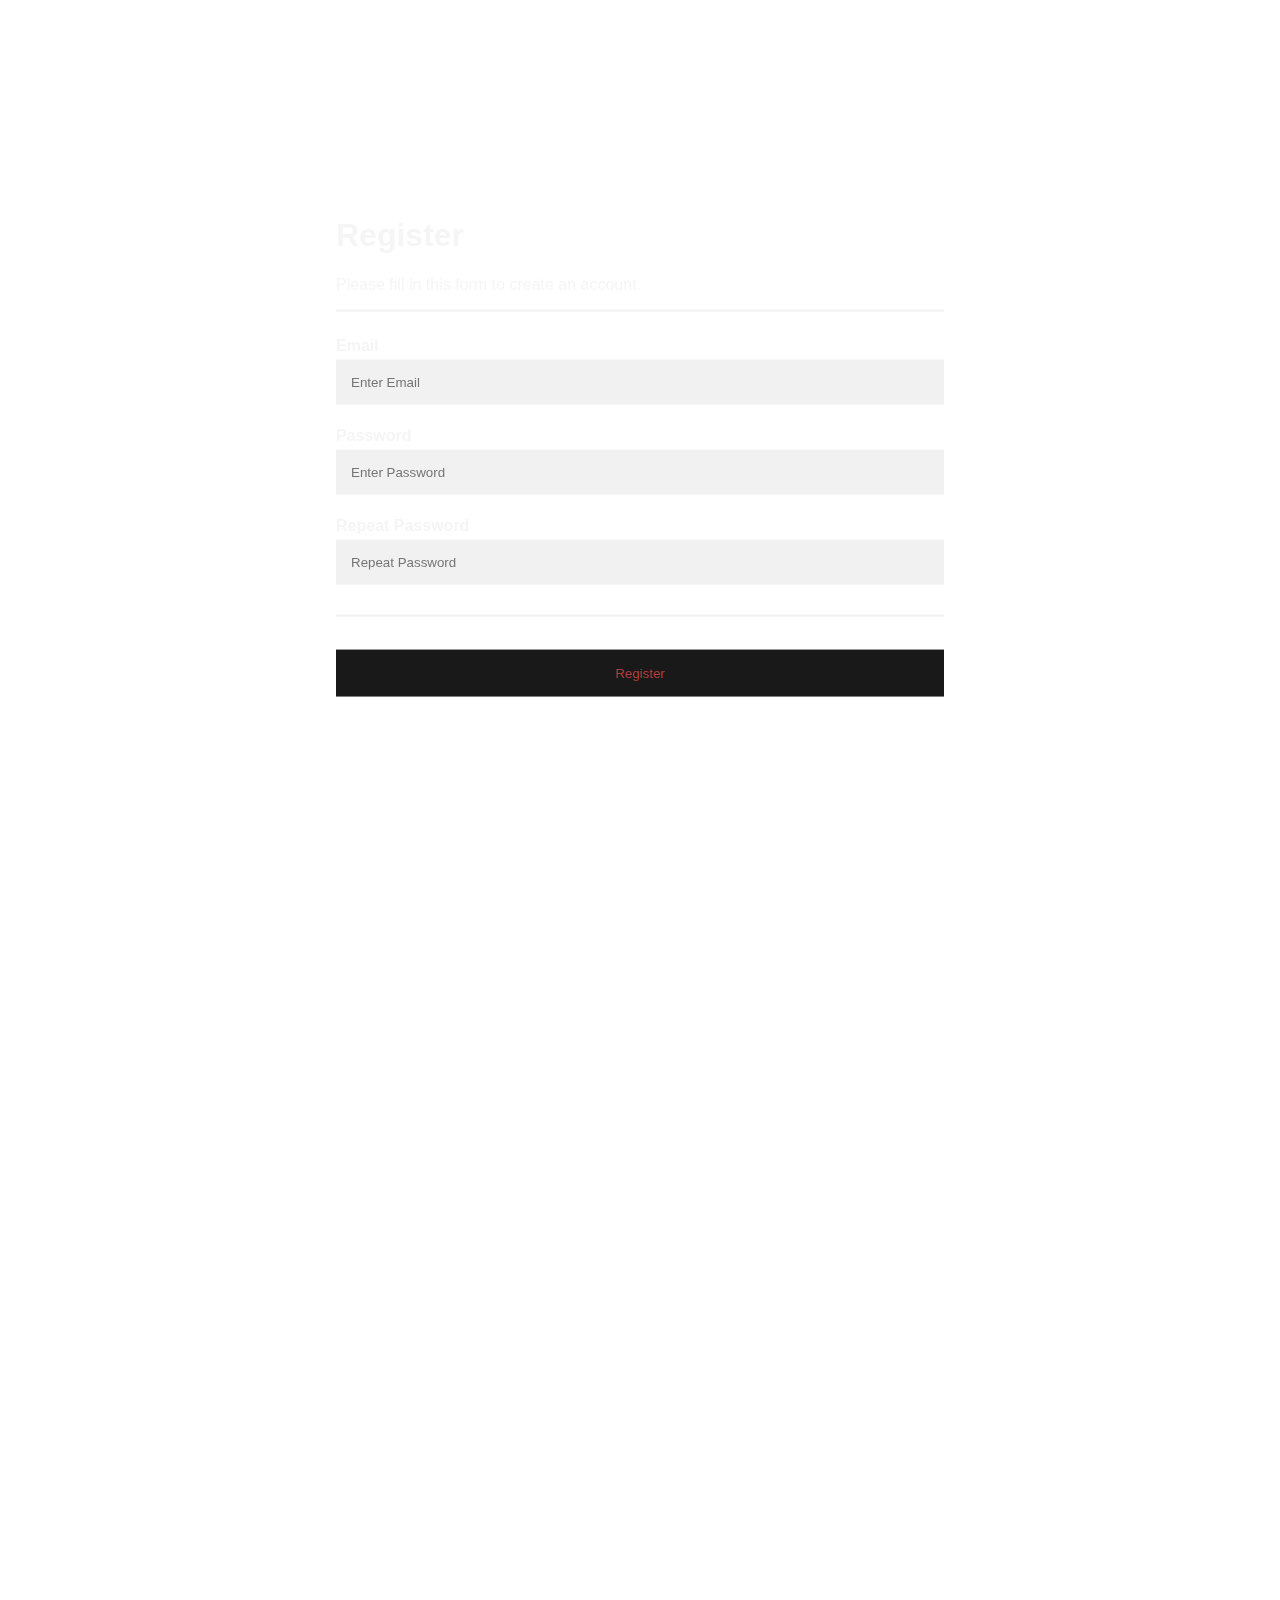
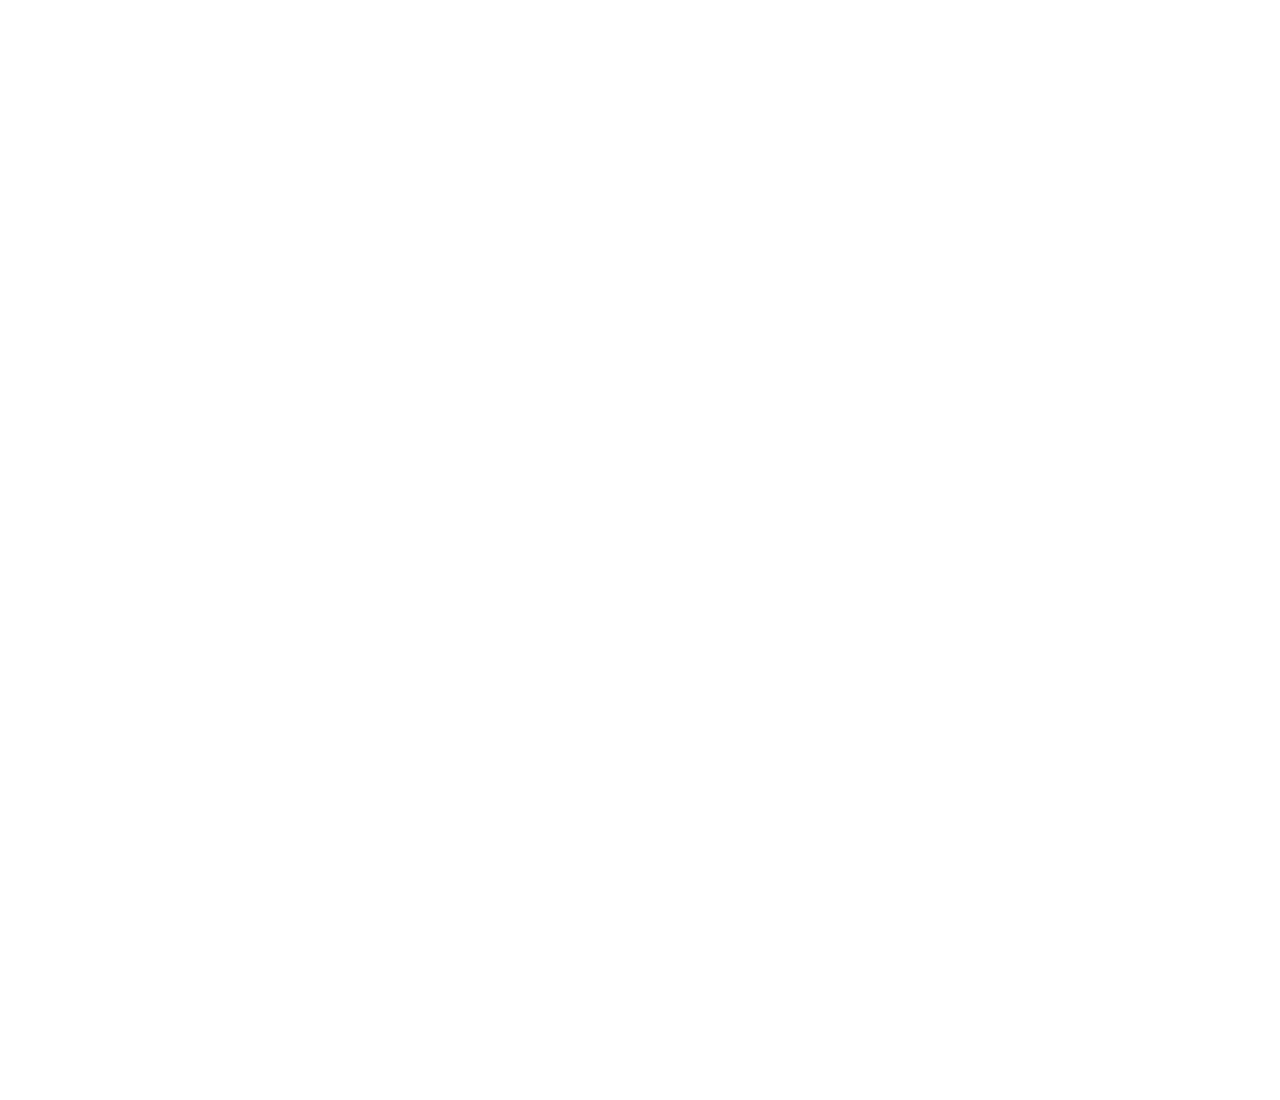
<file: registre.html>
<!DOCTYPE html>
<html>

<head>

    <link rel="stylesheet" href="welcome.css">
    <meta name="viewport" content="width=device-width, initial-scale=1">


</head>

<body>

    <div class="bg-image img1"></div>
    <div class="bg-image img2"></div>
    <div class="bg-image img3"></div>
    <div class="bg-image img4"></div>
    <div class="bg-image img5"></div>
    <div class="bg-image img6"></div>
    <style>

    </style>
    </head>

    <body>

        <form action="index.html">
            <div class="container">
                <h1>Register</h1>
                <p>Please fill in this form to create an account.</p>
                <hr>

                <label for="email"><b>Email</b></label>
                <input type="text" placeholder="Enter Email" name="email" id="email" required>

                <label for="psw"><b>Password</b></label>
                <input type="password" placeholder="Enter Password" name="psw" id="psw" required>

                <label for="psw-repeat"><b>Repeat Password</b></label>
                <input type="password" placeholder="Repeat Password" name="psw-repeat" id="psw-repeat" required>
                <hr>


                <button type="submit" class="registerbtn">Register</button>
            </div>


        </form>
    </body>

</html>
</file>
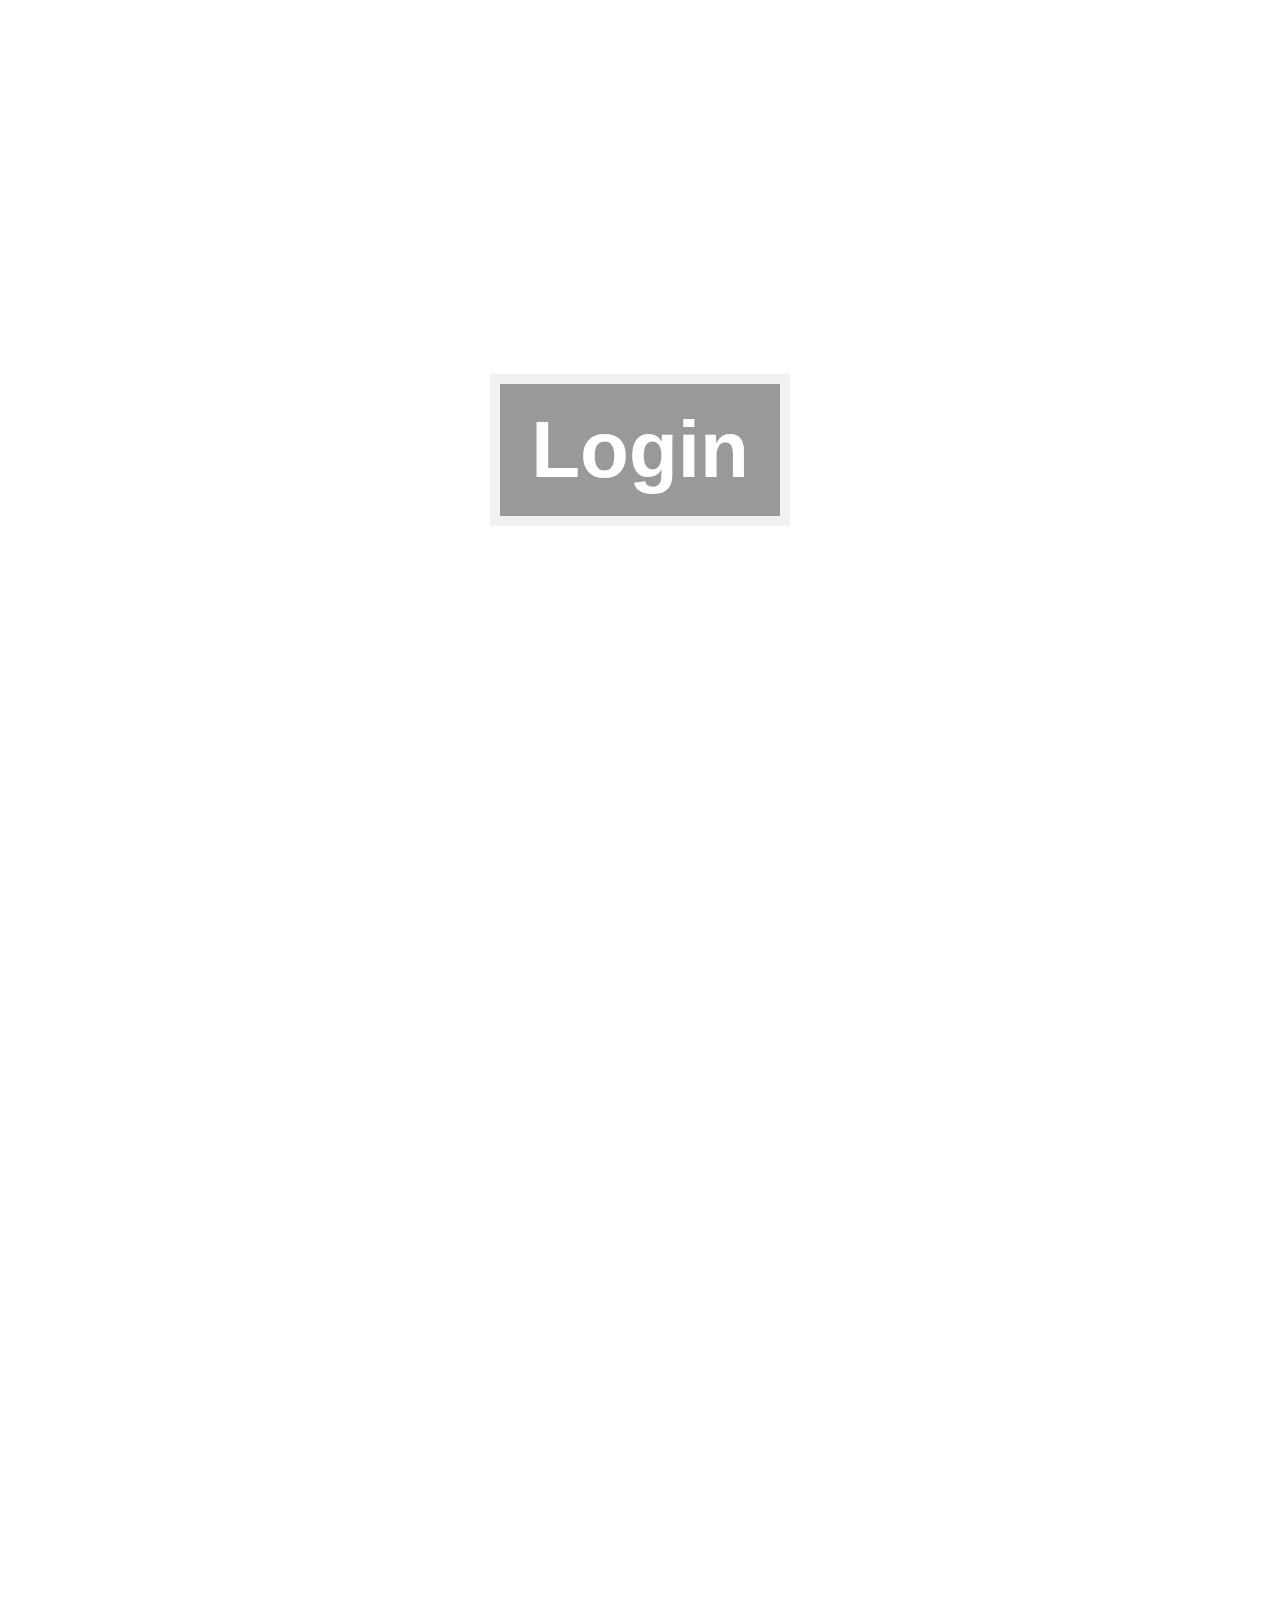
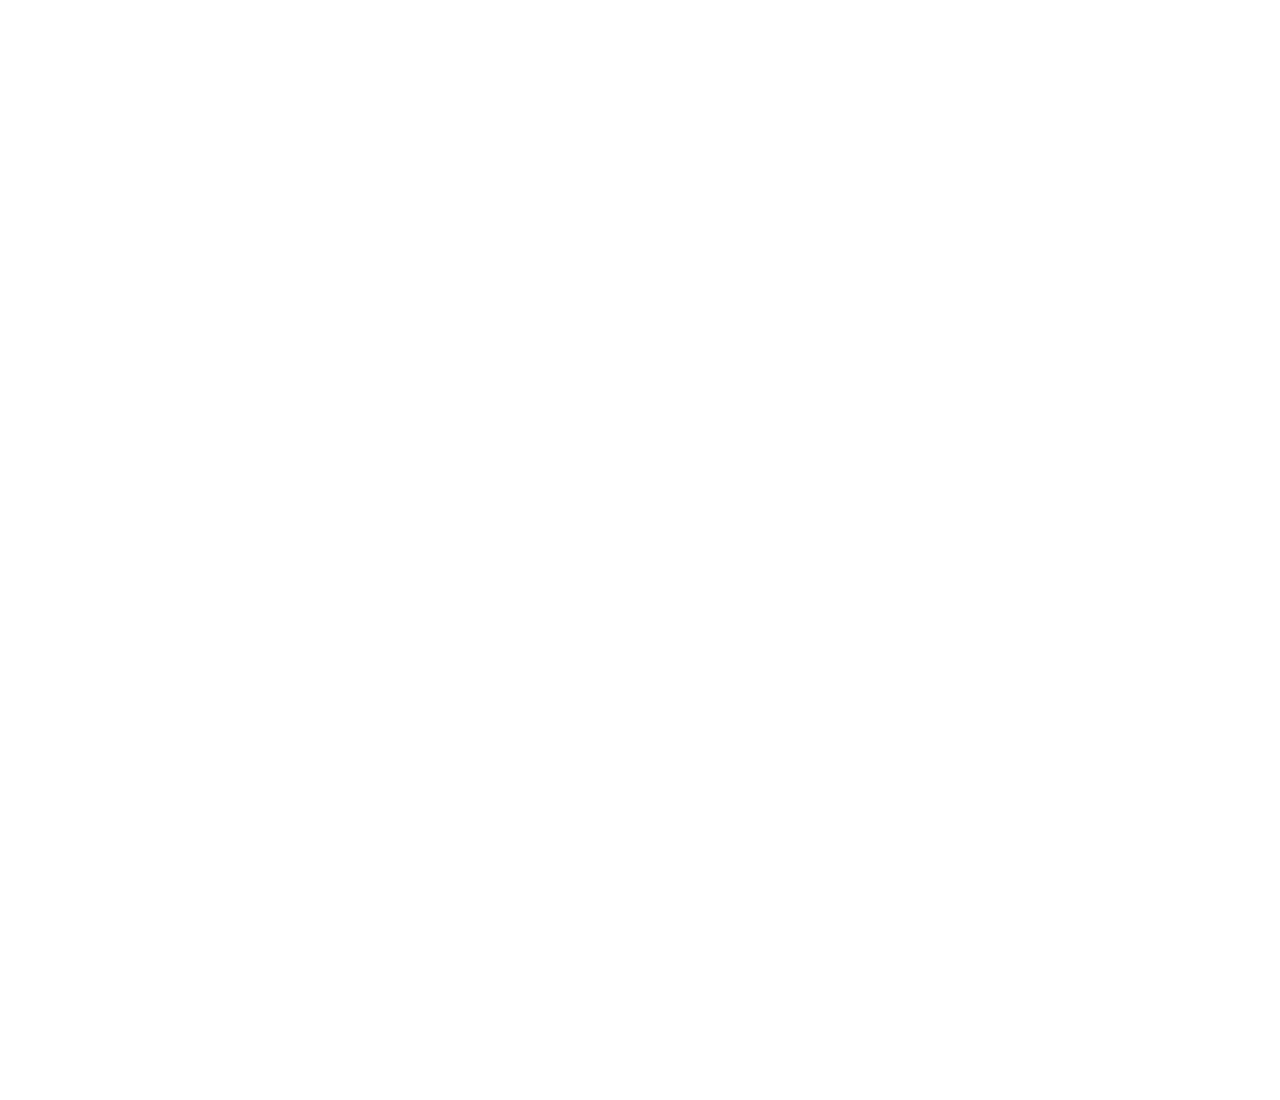
<file: welcome.html>
<!DOCTYPE html>
<html>

<head>
    <link rel="stylesheet" href="welcome.css">
    <meta name="viewport" content="width=device-width, initial-scale=1">

</head>

<body>

    <div class="bg-image img1"></div>
    <div class="bg-image img2"></div>
    <div class="bg-image img3"></div>
    <div class="bg-image img4"></div>
    <div class="bg-image img5"></div>
    <div class="bg-image img6"></div>
    <a href="registre.html">
        <button class="bg-text">Login </button>
    </a>
</body>

</html>
</file>
<file: welcome.css>
body,
html {
    height: 100%;
    margin: 0;
    font-family: Arial, Helvetica, sans-serif;
}

* {
    box-sizing: border-box;
}

.bg-image {
    height: 50%;
    background-position: center;
    background-repeat: no-repeat;
    background-size: cover;
}

.img1 {
    background-image: url("https://gamingbolt.com/wp-content/uploads/2020/06/Resident-Evil-Village-Chris-Punished.jpg");
}

.img2 {
    background-image: url("https://cdn.hipwallpaper.com/i/67/31/FJNYHc.jpg");
}

.img3 {
    background-image: url("https://wallpaperaccess.com/full/1607439.jpg");
}

.img4 {
    background-image: url("https://www.ioi.dk/wp-content/uploads/2020/06/HITMAN3_Article_Tile-1.jpg");
}

.img5 {
    background-image: url("https://play4.uk/wp-content/uploads/2020/08/werewolf-the-apocalypse-earthblood-release-date-4513-big-1.jpg");
}

.img6 {
    background-image: url("https://britgamer.s3.eu-west-1.amazonaws.com/2020-07/far-cry-6-banner.webp");
}

.bg-text {
    background-color: rgb(0, 0, 0);
    background-color: rgba(0, 0, 0, 0.4);
    color: white;
    font-weight: bold;
    font-size: 80px;
    border: 10px solid #f1f1f1;
    position: fixed;
    top: 50%;
    left: 50%;
    transform: translate(-50%, -50%);
    z-index: 2;
    width: 300px;
    padding: 20px;
    text-align: center;
}

.container {
    padding: 16px;
}

input[type=text],
input[type=password] {
    width: 100%;
    padding: 15px;
    margin: 5px 0 22px 0;
    display: inline-block;
    border: none;
    background: #f1f1f1;
}

input[type=text]:focus,
input[type=password]:focus {
    background-color: #ddd;
    outline: none;
}

hr {
    border: 1px solid #f1f1f1;
    margin-bottom: 25px;
}

.registerbtn {
    background-color: black;
    color: white;
    padding: 16px 20px;
    margin: 8px 0;
    border: none;
    cursor: pointer;
    width: 100%;
    opacity: 0.9;
}

.registerbtn:hover {
    opacity: 1;
}

a {
    color: dodgerblue;
}

.container {
    color: whitesmoke;
}

.container {
    position: fixed;
    top: 50%;
    left: 50%;
    transform: translate(-50%, -50%);
}

.registerbtn {
    color: brown;
}
</file>
